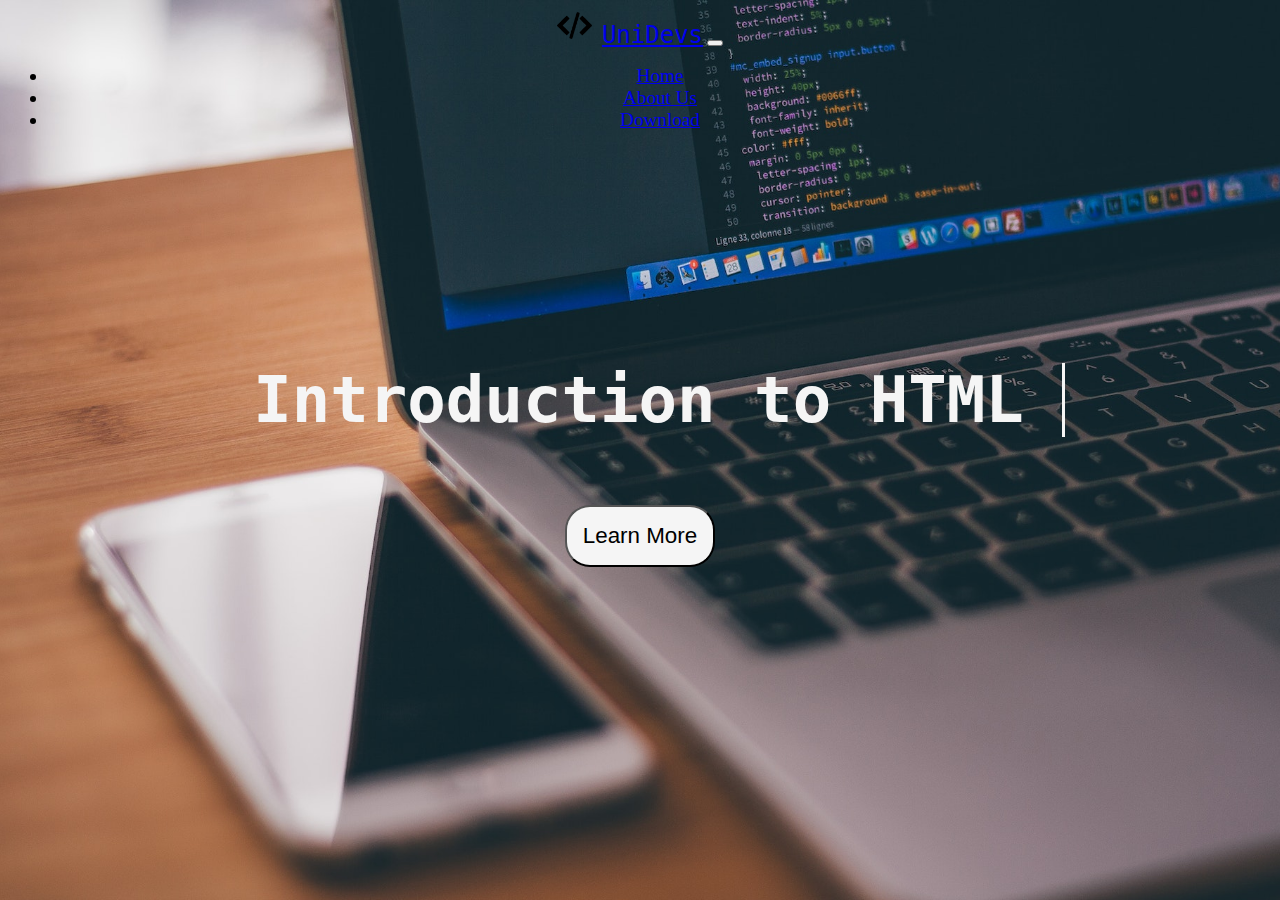
<file: index.html>
<!DOCTYPE html>
<html lang="en">

<head>
    <meta charset="UTF-8">
    <meta http-equiv="X-UA-Compatible" content="IE=edge">
    <meta name="viewport" content="width=device-width, initial-scale=1.0">
    <title>Introduction to HTML</title>
    <link rel="icon" href="programming.png">

    <!-- Bootstrap -->
    <link href="https://cdn.jsdelivr.net/npm/bootstrap@5.2.2/dist/css/bootstrap.min.css" rel="stylesheet"
        integrity="sha384-Zenh87qX5JnK2Jl0vWa8Ck2rdkQ2Bzep5IDxbcnCeuOxjzrPF/et3URy9Bv1WTRi" crossorigin="anonymous">
    <script src="https://cdn.jsdelivr.net/npm/bootstrap@5.2.2/dist/js/bootstrap.bundle.min.js"
        integrity="sha384-OERcA2EqjJCMA+/3y+gxIOqMEjwtxJY7qPCqsdltbNJuaOe923+mo//f6V8Qbsw3"
        crossorigin="anonymous"></script>
        <link rel="stylesheet" href="styles.css">
</head>

<body>

   <nav class="navbar sticky-top navbar-expand-lg navbar-light bg-light">
        <div class="container-fluid">
            <a class="navbar-brand" href="#"> <img src="programming-code-signs.png" alt="" width="ms-auto" height="35"
                    class="d-inline-block align-text-top" style="margin-right: 10px;">UniDevs</a>
            <button class="navbar-toggler" type="button" data-bs-toggle="collapse" data-bs-target="#navbarTogglerDemo02"
                aria-controls="navbarTogglerDemo02">
                <span class="navbar-toggler-icon"></span>
            </button>
            <div class="collapse navbar-collapse" id="navbarTogglerDemo02">
                <ul class="navbar-nav ms-auto">
                    <li class="nav-item">
                        <a class="nav-link active" aria-current="page" href="#">Home</a>
                    </li>
                    <li class="nav-item">
                        <a class="nav-link" href="aboutus.html">About Us</a>
                    </li>
                    <li class="nav-item">
                        <a class="nav-link" href="HTML5NotesForProfessionals.pdf" download="HTML5NotesForProfessionals.pdf">Download</a>
                    </li>
                </ul>
            </div>
        </div>
    </nav>

            <div class="wrapper">
                <h1 class="anim">Introduction to HTML</h1>
            </div>
    
            <form action="learnmore.html">
                <button id="learnbtn">Learn More</button>
            </form>
     
</body>

</html>
</file>
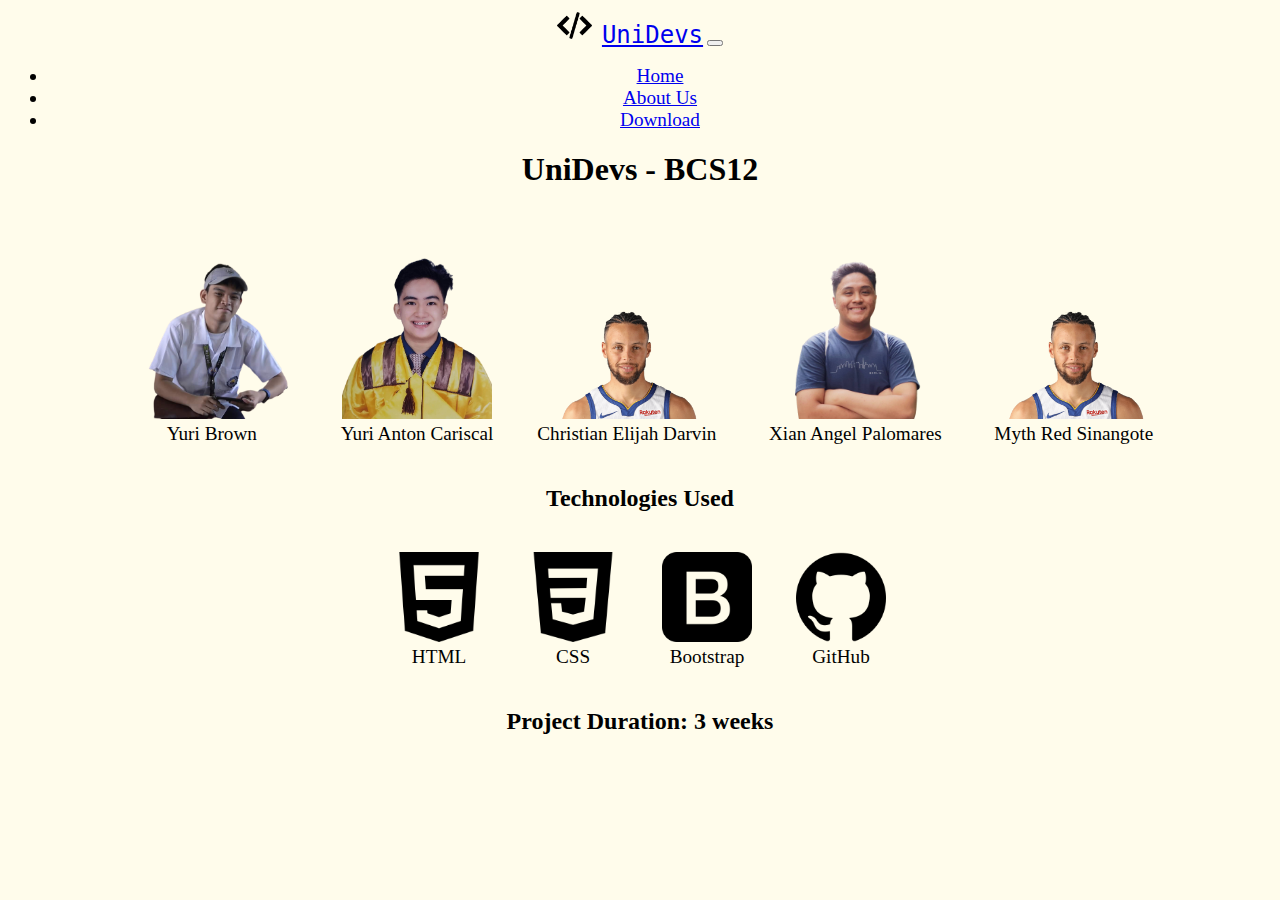
<file: aboutus.html>
<!DOCTYPE html>
<html lang="en">
<head>
    <meta charset="UTF-8">
    <meta http-equiv="X-UA-Compatible" content="IE=edge">
    <meta name="viewport" content="width=device-width, initial-scale=1.0">
    <title>About Us</title>
    <link rel="icon" href="programming.png">
     <!-- Bootstrap -->
     <link href="https://cdn.jsdelivr.net/npm/bootstrap@5.2.2/dist/css/bootstrap.min.css" rel="stylesheet"
     integrity="sha384-Zenh87qX5JnK2Jl0vWa8Ck2rdkQ2Bzep5IDxbcnCeuOxjzrPF/et3URy9Bv1WTRi" crossorigin="anonymous">
 <script src="https://cdn.jsdelivr.net/npm/bootstrap@5.2.2/dist/js/bootstrap.bundle.min.js"
     integrity="sha384-OERcA2EqjJCMA+/3y+gxIOqMEjwtxJY7qPCqsdltbNJuaOe923+mo//f6V8Qbsw3"
     crossorigin="anonymous"></script>
     <link rel="stylesheet" href="aboutus.css">
</head>

<body>
    <nav class="navbar sticky-top navbar-expand-lg navbar-light bg-light">
        <div class="container-fluid">
            <a class="navbar-brand" href="index.html"> <img src="programming-code-signs.png" alt="" width="ms-auto" height="35"
                    class="d-inline-block align-text-top" style="margin-right: 10px;">UniDevs</a>
            <button class="navbar-toggler" type="button" data-bs-toggle="collapse" data-bs-target="#navbarTogglerDemo02"
                aria-controls="navbarTogglerDemo02">
                <span class="navbar-toggler-icon"></span>
            </button>
            <div class="collapse navbar-collapse" id="navbarTogglerDemo02">
                <ul class="navbar-nav ms-auto">
                    <li class="nav-item">
                        <a class="nav-link" href="index.html">Home</a>
                    </li>
                    <li class="nav-item">
                        <a class="nav-link active" aria-current="page" href="#">About Us</a>
                    </li>
                    <li class="nav-item">
                        <a class="nav-link" href="HTML5NotesForProfessionals.pdf" download="HTML5NotesForProfessionals.pdf">Download</a>
                    </li>
                </ul>
            </div>
        </div>
    </nav>

    <h1>UniDevs - BCS12</h1>
     <figure>
        <img src="yuribrown.png" alt="" width="170">
        <figcaption>Yuri Brown</figcaption>
    </figure>

    <figure>
        <img src="yuricariscal.png" alt="" width="150">
        <figcaption>Yuri Anton Cariscal</figcaption>
    </figure>

    <figure>
        <img src="stfen-braids.png" alt="" width="150">
        <figcaption>Christian Elijah Darvin</figcaption>
    </figure>

    <figure>
        <img src="xianpal.png" alt="" width="190">
        <figcaption>Xian Angel Palomares</figcaption>
    </figure>

    <figure>
        <img src="stfen-braids.png" alt="" width="150">
        <figcaption>Myth Red Sinangote</figcaption>
    </figure>

    <h2>Technologies Used</h2>
    <figure>
        <a href="https://developer.mozilla.org/en-US/docs/Learn/HTML/Introduction_to_HTML/Getting_started" target="_blank"><img src="html.png" class="technology" alt="html-logo"></a>
        <figcaption>HTML</figcaption>
    </figure>

    <figure>
        <a href="https://developer.mozilla.org/en-US/docs/Learn/Getting_started_with_the_web/CSS_basics" target="_blank"><img src="css-3.png" class="technology" alt="css-logo"></a>
        <figcaption>CSS</figcaption>
    </figure>

    <figure>
        <a href="https://getbootstrap.com/docs/5.0/getting-started/introduction/" target="_blank"><img src="bootstrap.png" class="technology" alt="bootstrap-logo"></a>
        <figcaption>Bootstrap</figcaption>
    </figure>

    <figure>
        <a href="https://github.com/christian-darvs/Final-Output" target="_blank"><img src="github.png" class="technology" alt="github-logo"></a>
        <figcaption>GitHub</figcaption>
    </figure> 

    <h2>Project Duration: 3 weeks</h2>
</body>
</html>
</file>
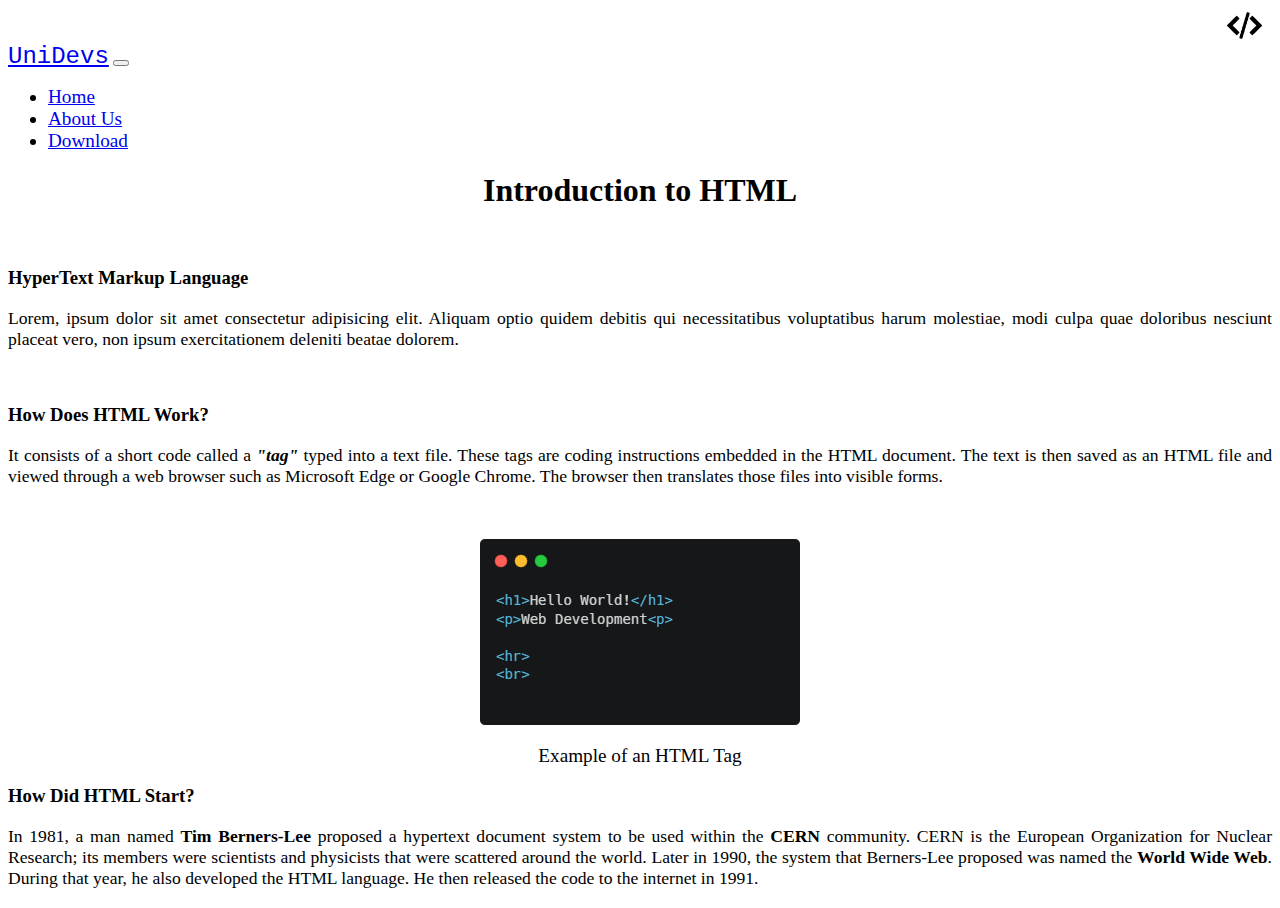
<file: introduction.html>
<!DOCTYPE html>
<html lang="en">

<head>
    <meta charset="UTF-8">
    <meta http-equiv="X-UA-Compatible" content="IE=edge">
    <meta name="viewport" content="width=device-width, initial-scale=1.0">
    <title>Introduction to HTML</title>
    <link rel="icon" href="programming.png">
    <!-- Bootstrap -->
    <link href="https://cdn.jsdelivr.net/npm/bootstrap@5.2.2/dist/css/bootstrap.min.css" rel="stylesheet"
        integrity="sha384-Zenh87qX5JnK2Jl0vWa8Ck2rdkQ2Bzep5IDxbcnCeuOxjzrPF/et3URy9Bv1WTRi" crossorigin="anonymous">
    <script src="https://cdn.jsdelivr.net/npm/bootstrap@5.2.2/dist/js/bootstrap.bundle.min.js"
        integrity="sha384-OERcA2EqjJCMA+/3y+gxIOqMEjwtxJY7qPCqsdltbNJuaOe923+mo//f6V8Qbsw3"
        crossorigin="anonymous"></script>
    <link rel="stylesheet" href="introduction.css">

</head>

<body>
    <nav class="navbar sticky-top navbar-expand-lg navbar-light bg-light">
        <div class="container-fluid">
            <a class="navbar-brand" href="index.html"> <img src="programming-code-signs.png" alt="" width="ms-auto"
                    height="35" class="d-inline-block align-text-top" style="margin-right: 10px;">UniDevs</a>
            <button class="navbar-toggler" type="button" data-bs-toggle="collapse" data-bs-target="#navbarTogglerDemo02"
                aria-controls="navbarTogglerDemo02">
                <span class="navbar-toggler-icon"></span>
            </button>
            <div class="collapse navbar-collapse" id="navbarTogglerDemo02">
                <ul class="navbar-nav ms-auto">
                    <li class="nav-item">
                        <a class="nav-link" href="index.html">Home</a>
                    </li>
                    <li class="nav-item">
                        <a class="nav-link" href="aboutus.html">About Us</a>
                    </li>
                    <li class="nav-item">
                        <a class="nav-link" href="HTML5NotesForProfessionals.pdf"
                            download="HTML5NotesForProfessionals.pdf">Download</a>
                    </li>
                </ul>
            </div>
        </div>
    </nav>
    <h1>Introduction to HTML</h1>
    <br>
    <div class="container-fluid">
        <h3>HyperText Markup Language</h3>
        <p>Lorem, ipsum dolor sit amet consectetur adipisicing elit. Aliquam optio quidem debitis qui necessitatibus
            voluptatibus harum molestiae, modi culpa quae doloribus nesciunt placeat vero, non ipsum exercitationem
            deleniti beatae dolorem.</p>
        <br>
        <h3>How Does HTML Work?</h3>
        <p>It consists of a short code called a <strong><em>"tag"</em></strong> typed into a text file. These tags are
            coding instructions embedded in the HTML document. The text is then saved as an HTML file and viewed through
            a web browser such as Microsoft Edge or Google Chrome. The browser then translates those files into visible
            forms.</p>
        <br>
        <figure>
            <img src="carb8.png" alt="">
            <figcaption>Example of an HTML Tag</figcaption>
        </figure>
        <h3>How Did HTML Start?</h3>
        <p>In 1981, a man named <strong>Tim Berners-Lee</strong> proposed a hypertext document system to be used within
            the <strong>CERN</strong> community. CERN is the European Organization for Nuclear Research; its members
            were scientists and physicists that were scattered around the world. Later in 1990, the system that
            Berners-Lee proposed was named the <strong>World Wide Web</strong>. During that year, he also developed the
            HTML language. He then released the code to the internet in 1991.</p>



    </div>
    </div>
</body>

</html>
</file>
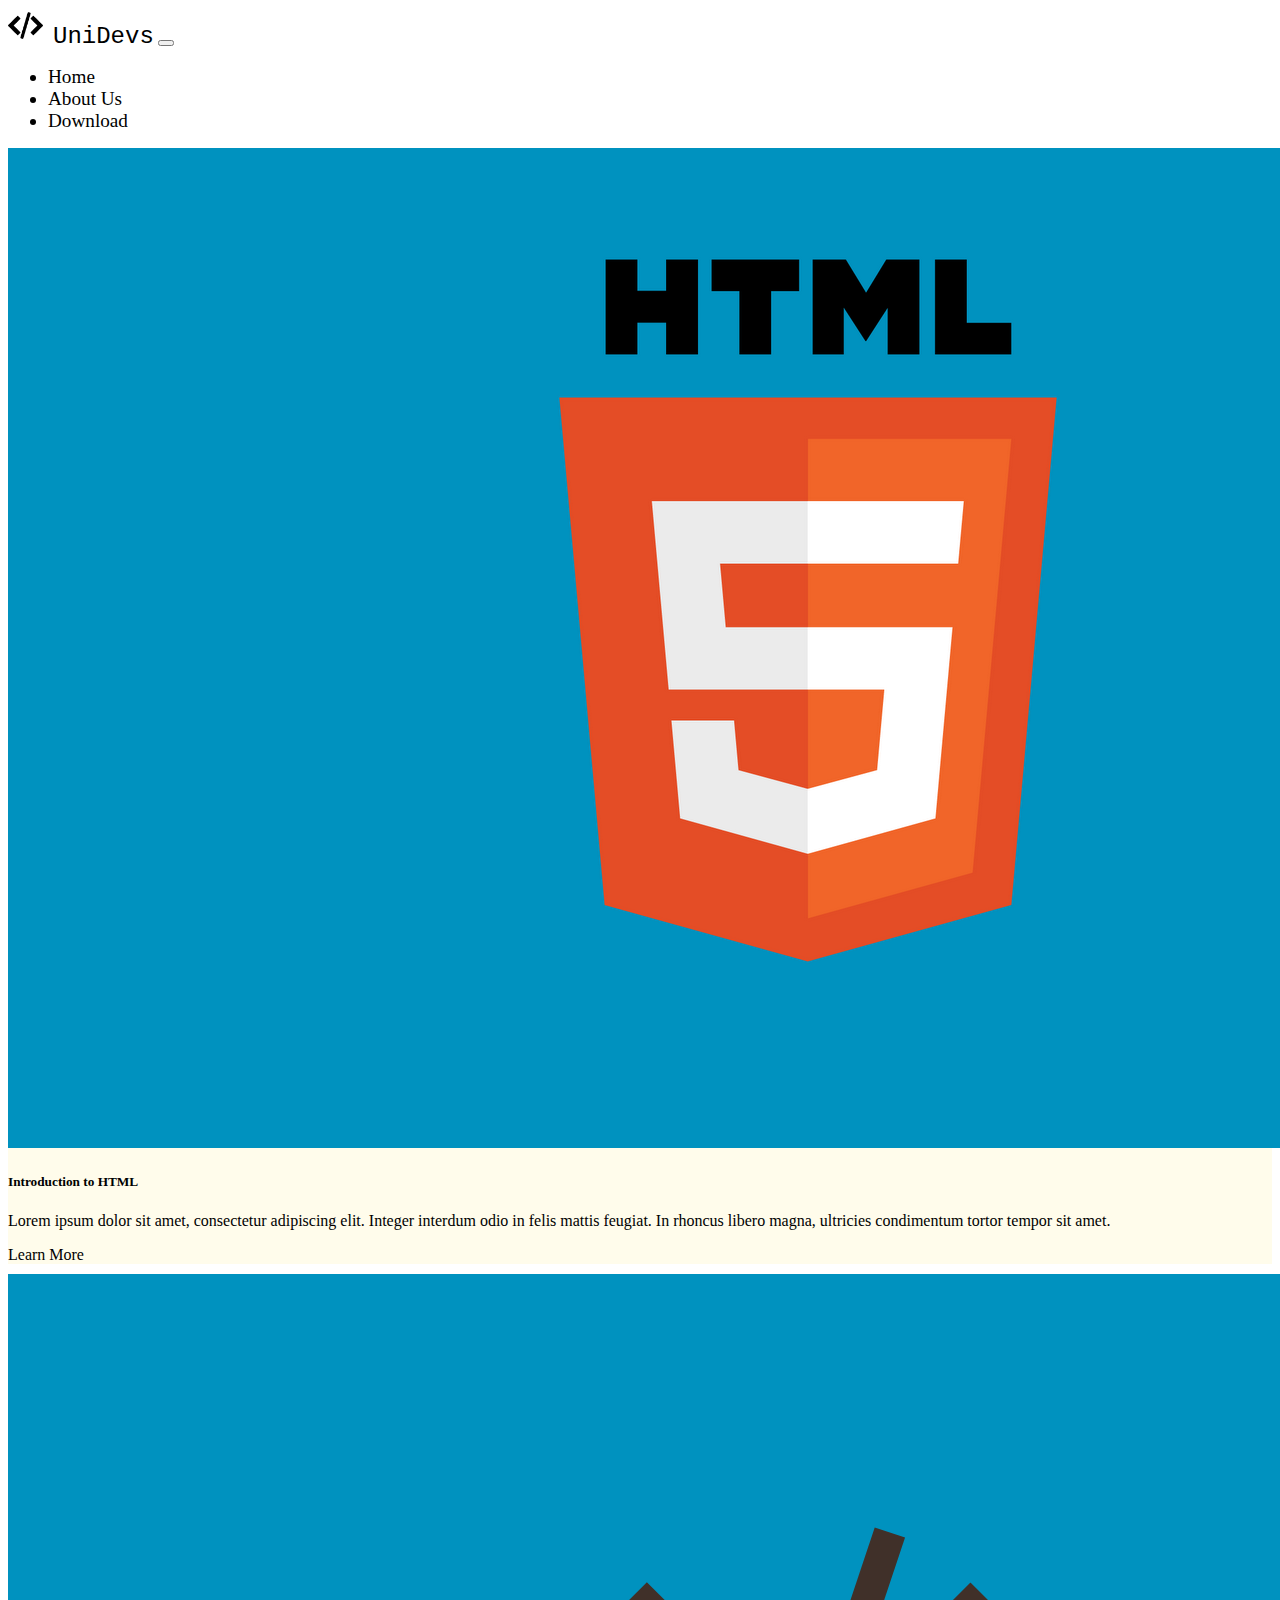
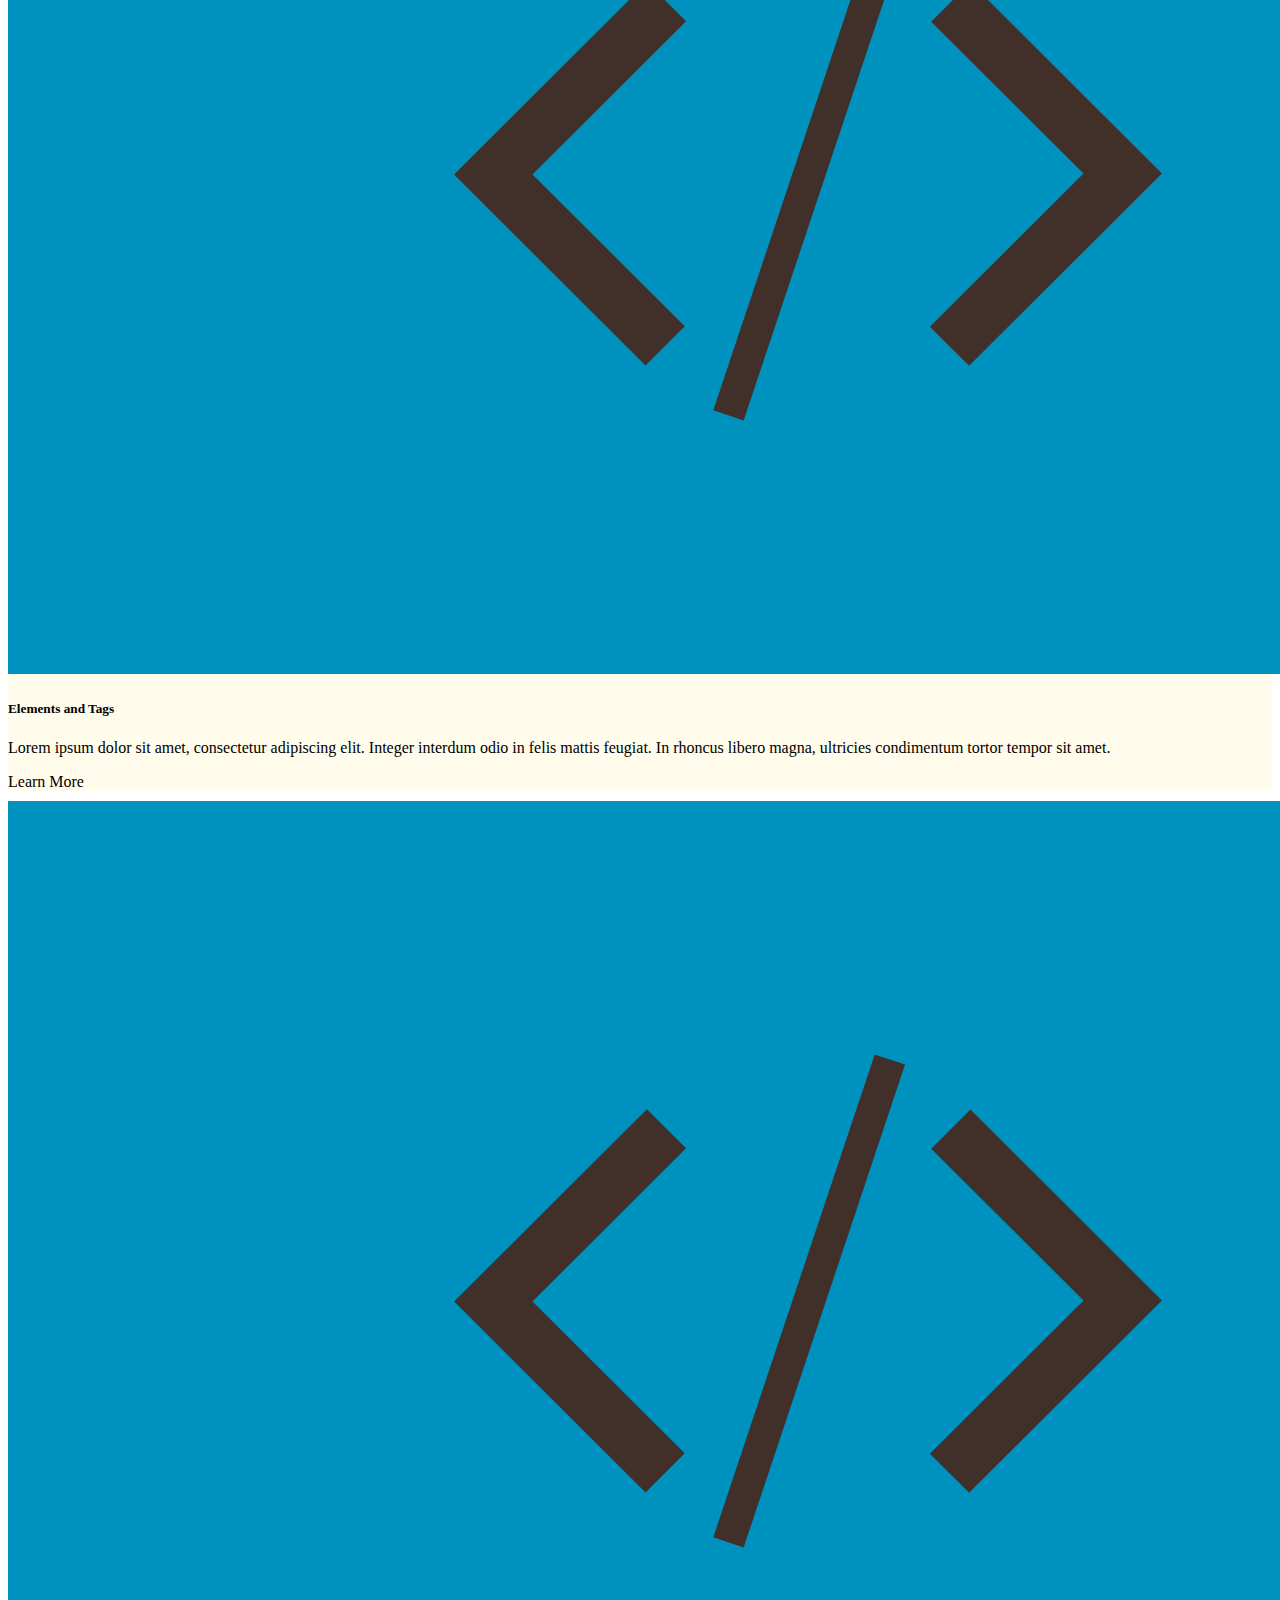
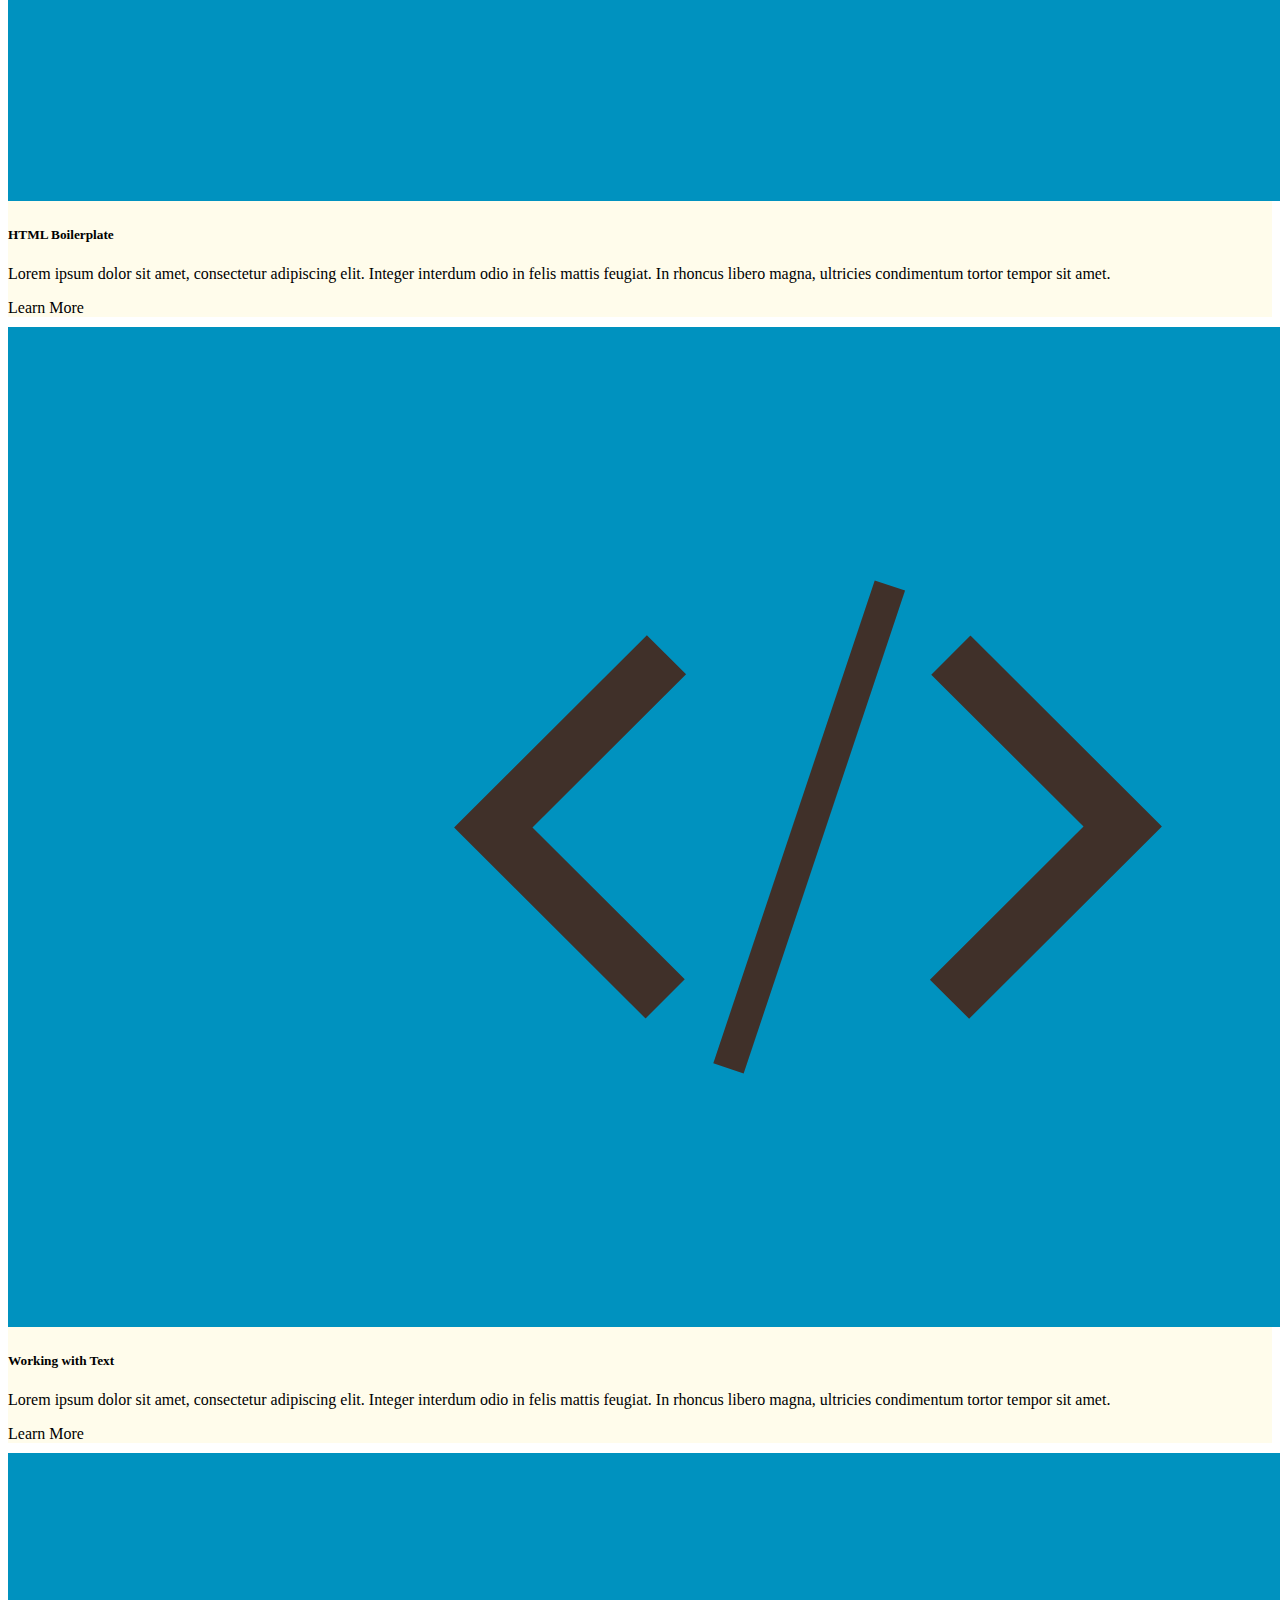
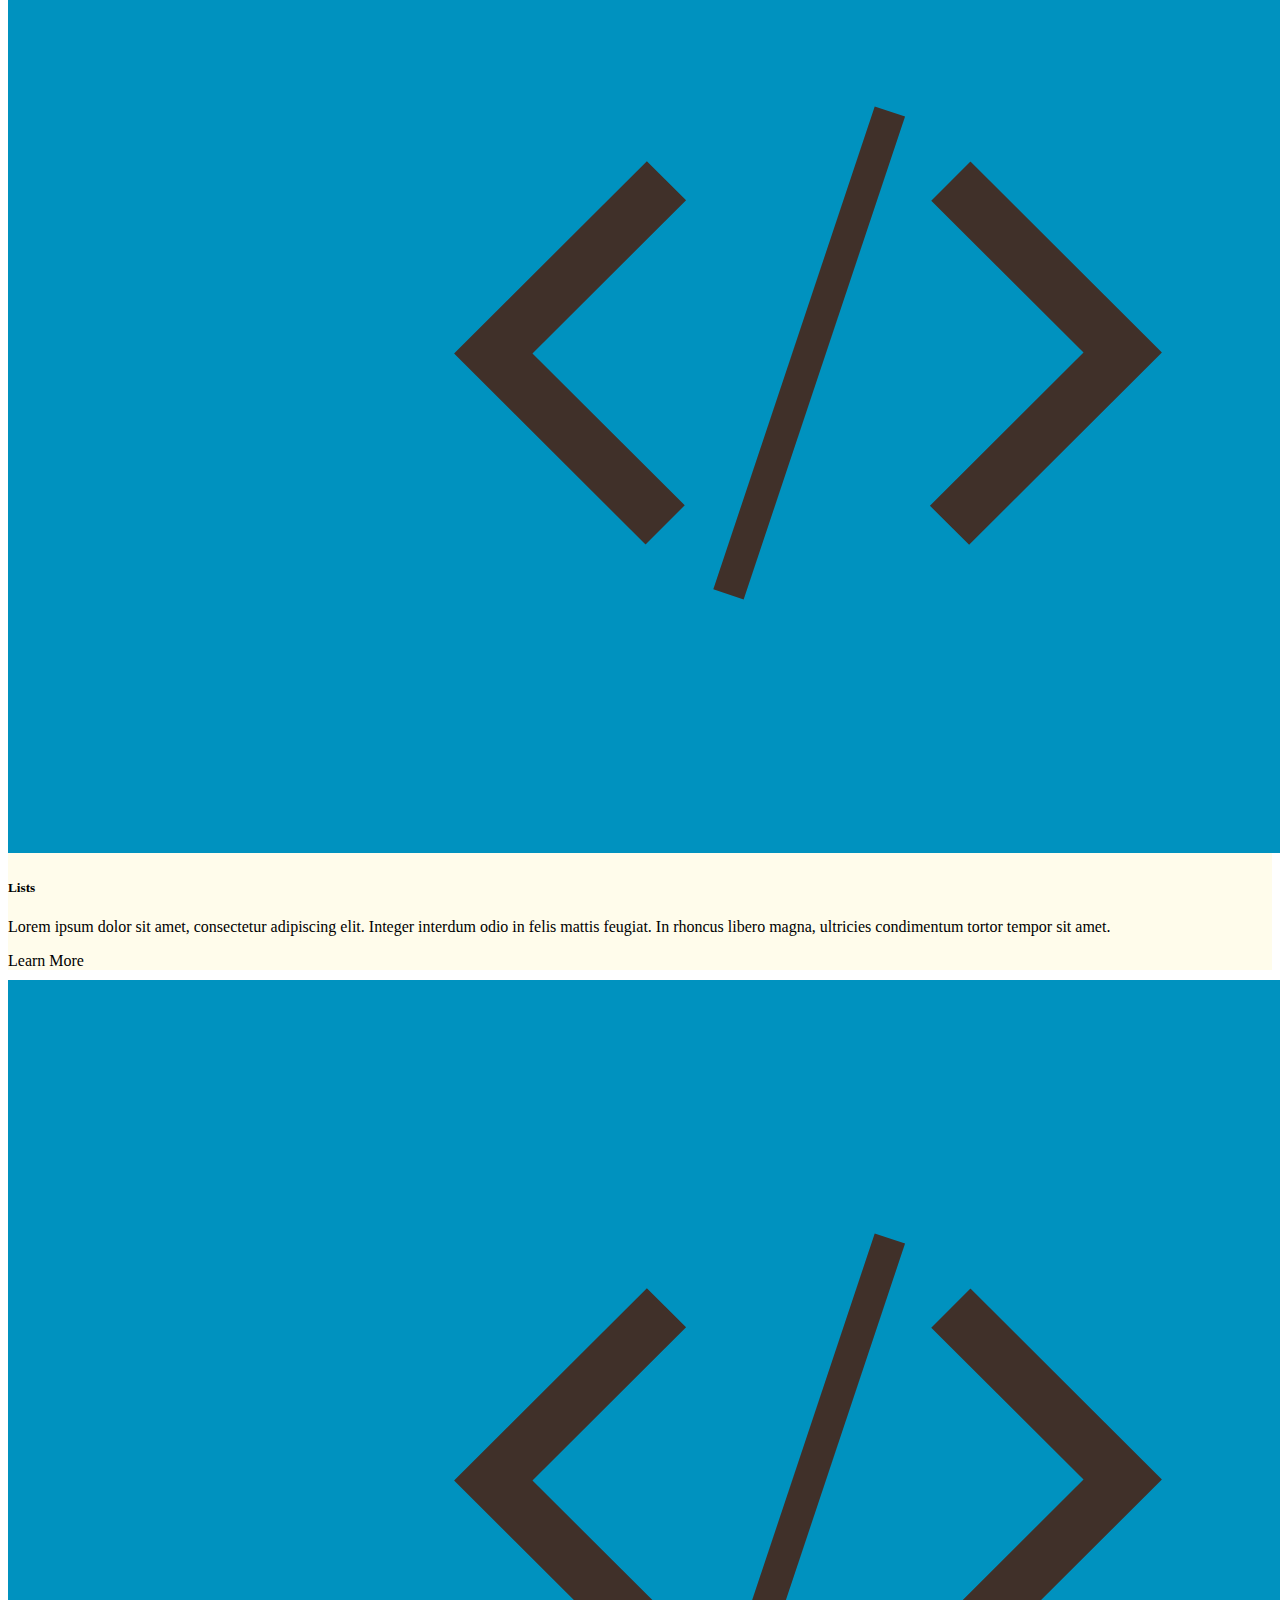
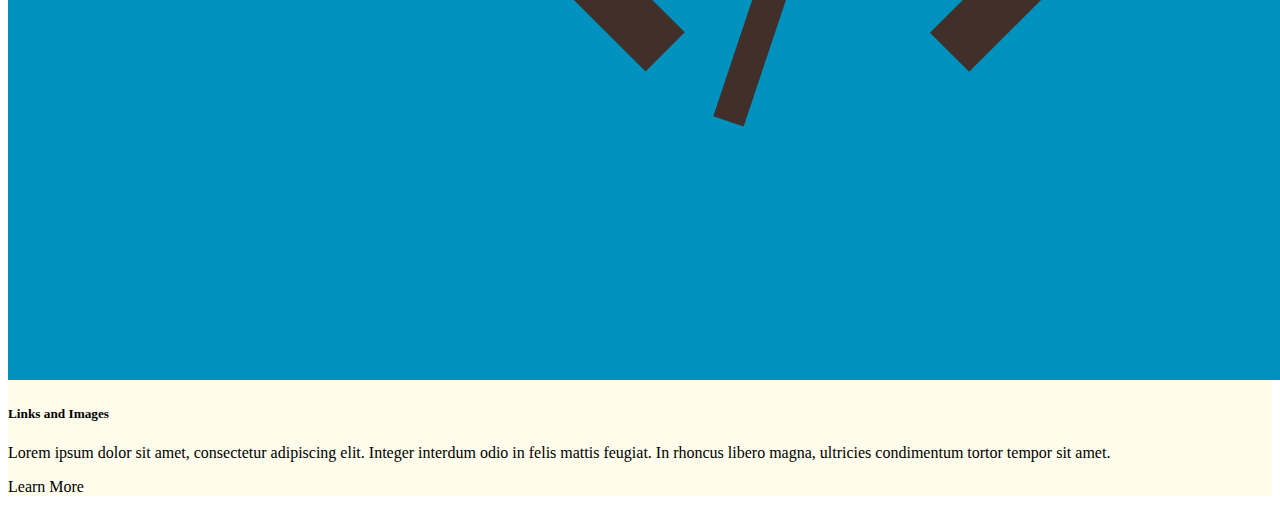
<file: learnmore.html>
<!DOCTYPE html>
<html lang="en">
<head>
    <meta charset="UTF-8">
    <meta http-equiv="X-UA-Compatible" content="IE=edge">
    <meta name="viewport" content="width=device-width, initial-scale=1.0">
    <title>Introduction to HTML</title>
    <link rel="icon" href="programming.png">
    <!-- Bootstrap -->
    <link href="https://cdn.jsdelivr.net/npm/bootstrap@5.2.2/dist/css/bootstrap.min.css" rel="stylesheet"
    integrity="sha384-Zenh87qX5JnK2Jl0vWa8Ck2rdkQ2Bzep5IDxbcnCeuOxjzrPF/et3URy9Bv1WTRi" crossorigin="anonymous">
<script src="https://cdn.jsdelivr.net/npm/bootstrap@5.2.2/dist/js/bootstrap.bundle.min.js"
    integrity="sha384-OERcA2EqjJCMA+/3y+gxIOqMEjwtxJY7qPCqsdltbNJuaOe923+mo//f6V8Qbsw3"
    crossorigin="anonymous"></script>
    <link rel="stylesheet" href="learnmore.css">
</head>
<body>
    <nav class="navbar sticky-top navbar-expand-lg navbar-light bg-secondary">
        <div class="container-fluid">
            <a class="navbar-brand" href="index.html"> <img src="programming-code-signs.png" alt="" width="ms-auto" height="35"
                    class="d-inline-block align-text-top" style="margin-right: 10px;">UniDevs</a>
            <button class="navbar-toggler" type="button" data-bs-toggle="collapse" data-bs-target="#navbarTogglerDemo02"
                aria-controls="navbarTogglerDemo02">
                <span class="navbar-toggler-icon"></span>
            </button>
            <div class="collapse navbar-collapse" id="navbarTogglerDemo02">
                <ul class="navbar-nav ms-auto">
                    <li class="nav-item">
                        <a class="nav-link active" aria-current="page" href="index.html">Home</a>
                    </li>
                    <li class="nav-item">
                        <a class="nav-link" href="aboutus.html">About Us</a>
                    </li>
                    <li class="nav-item">
                        <a class="nav-link" href="HTML5NotesForProfessionals.pdf" download="HTML5NotesForProfessionals.pdf">Download</a>
                    </li>
                </ul>
            </div>
        </div>
    </nav>

 <div class="container">
        <div class="row g-4">
            <div class="col-12 col-md-6 col-lg-4">
                <div class="card">
                    <img src="R.png"
                        class="card-img-top" alt="...">

                    <div class="card-body">
                        <h5 class="card-title"><a href="introduction.html">Introduction to HTML</a></h5>
                        <p class="card-text">Lorem ipsum dolor sit amet, consectetur adipiscing elit. Integer interdum
                            odio in felis mattis feugiat. In rhoncus libero magna, ultricies condimentum tortor tempor
                            sit amet.</p>
                        <a href="introduction.html" class="btn btn-primary">Learn More</a>
                    </div>
                </div>
            </div>
            <div class="col-12 col-md-6 col-lg-4">
                <div class="card">
                    <img src="Untitled design.png"
                        class="card-img-top" alt="...">
                    <div class="card-body">
                        <h5 class="card-title">Elements and Tags</h5>
                        <p class="card-text">Lorem ipsum dolor sit amet, consectetur adipiscing elit. Integer interdum
                            odio in felis mattis feugiat. In rhoncus libero magna, ultricies condimentum tortor tempor
                            sit amet.</p>
                        <a href="#" class="btn btn-primary">Learn More</a>
                    </div>
                </div>
            </div>
            <div class="col-12 col-md-6 col-lg-4">
                <div class="card">
                    <img src="Untitled design.png"
                        class="card-img-top" alt="...">

                    <div class="card-body">
                        <h5 class="card-title">HTML Boilerplate</h5>
                        <p class="card-text">Lorem ipsum dolor sit amet, consectetur adipiscing elit. Integer interdum
                            odio in felis mattis feugiat. In rhoncus libero magna, ultricies condimentum tortor tempor
                            sit amet.</p>
                        <a href="#" class="btn btn-primary">Learn More</a>
                    </div>
                </div>
            </div>

            <div class="col-12 col-md-6 col-lg-4">
                <div class="card"  id="bottom">
                    <img src="Untitled design.png"
                        class="card-img-top" alt="...">

                    <div class="card-body">
                        <h5 class="card-title">Working with Text</h5>
                        <p class="card-text">Lorem ipsum dolor sit amet, consectetur adipiscing elit. Integer interdum
                            odio in felis mattis feugiat. In rhoncus libero magna, ultricies condimentum tortor tempor
                            sit amet.</p>
                        <a href="#" class="btn btn-primary">Learn More</a>
                    </div>
                </div>
            </div>

            <div class="col-12 col-md-6 col-lg-4">
                <div class="card" id="bottom">
                    <img src="Untitled design.png"
                        class="card-img-top" alt="...">

                    <div class="card-body">
                        <h5 class="card-title">Lists</h5>
                        <p class="card-text">Lorem ipsum dolor sit amet, consectetur adipiscing elit. Integer interdum
                            odio in felis mattis feugiat. In rhoncus libero magna, ultricies condimentum tortor tempor
                            sit amet.</p>
                        <a href="#" class="btn btn-primary">Learn More</a>
                    </div>
                </div>
            </div>

            <div class="col-12 col-md-6 col-lg-4">
                <div class="card" id="bottom">
                    <img src="Untitled design.png"
                        class="card-img-top" alt="...">

                    <div class="card-body">
                        <h5 class="card-title">Links and Images</h5>
                        <p class="card-text">Lorem ipsum dolor sit amet, consectetur adipiscing elit. Integer interdum
                            odio in felis mattis feugiat. In rhoncus libero magna, ultricies condimentum tortor tempor
                            sit amet.</p>
                        <a href="#" class="btn btn-primary">Learn More</a>
                    </div>
                </div>
            </div>
        </div>
    </div>

    </div> 
</body>
</html>
</file>
<file: styles.css>
/* .card {
    margin-top: 15px;
    margin-bottom: 15px;
    background-color: #fffceb;
}

body {
    background-color: #fffceb;
} */

.navbar-brand{
    font-size: 1.5rem;
    font-weight: 400;
    font-family: monospace;
}

.nav-item{
    font-size: 1.2rem;
}

body {
    height: 100%;
    background: url(pexels-negative-space-48606.jpg) no-repeat center center fixed;
    background-size: cover;
    text-align: center;

}

.anim{
    width: 22ch;
    animation: typing 3s steps(22), blink .5s step-end infinite alternate;
    white-space: nowrap;
    overflow: hidden;
    font-family: monospace;
    border-right: 3px solid;

}
.wrapper{
    place-items: center;
    display: grid;            
overflow: hidden;
margin: 15% auto 0;
white-space: normal;
word-break: break-all;
width: auto;

}
@keyframes typing {
    from{
        width: 0;
    }
}

@keyframes blink{
    50%{
        border-color: transparent;
    }
}

h1{
    
    font-size: 2.5rem;
    color: whitesmoke;
    text-align: center;
    place-content: center;
    white-space: normal;
    overflow-wrap: break-word;

}

#learnbtn{
    background-color: whitesmoke;
    padding: 1rem;
    margin-top: 25px;
    font-size: 1.4rem;
    border-radius: 25px;
    cursor: pointer;                                 
                  
}

button:hover{
    background-color: lightgray;
    transition: all 0.3s ease 0s;
}

@media (max-width: 576px) { 
    h1{
       font-size: 1.7rem;
    }
    .wrapper {
        margin-top: 60%;
        display: grid;
        word-wrap: normal;
        overflow-wrap: normal;
    }

    #learnbtn{
        font-size: 1.2rem;
    }
}

/* @media (max-width: 400px) { 
    h1{
       font-size: 1.7rem;
    }
    .wrapper {
        margin-top: 40%;
        display: grid;
        word-wrap: normal;
        overflow-wrap: normal;
    }
    #learnbtn{
        font-size: 1.2rem;
    }
} */

@media (min-width: 900px) { 
    h1{
       font-size: 4rem;
    }
}
</file>
<file: aboutus.css>
body{
    text-align: center;
    background-color: #fffceb;
}

figure{
    display: inline-block;
    margin: 20px;

}

figcaption{
    font-size: 1.2rem;
}

p{
    font-size: 1.4rem;
    line-height: 1.3;
}

h2, h1{
    margin-top: 20px;
}

.card-img-top{
width: 50%;
}

.row{
    width: 100%;
}

.technology{
    width: 90px;
}

.navbar-brand{
    font-size: 1.5rem;
    font-weight: 400;
    font-family: monospace;
}

.nav-item{
    font-size: 1.2rem;
}
</file>
<file: introduction.css>
.navbar-brand{
    font-size: 1.5rem;
    font-weight: 400;
    font-family: monospace;
}

.nav-item{
    font-size: 1.2rem;
}

h1 {
    text-align: center;
    margin-top: 20px;
}

.container-lg{
    text-align: right;
}

h3{
    text-align: left;
}
p{
    text-align: justify;
    font-size: 1.1rem;
}

img{
    margin: 0 auto;
    display: block;
    margin-bottom: 0;
    margin-top: 0;
    text-align: center;
    
    }
    
    figcaption{
    text-align: center;
     font-size: 1.2rem;
     margin-top: 20px;
    }
</file>
<file: learnmore.css>
.navbar-brand{
    font-size: 1.5rem;
    font-weight: 400;
    font-family: monospace;
}

.nav-item{
    font-size: 1.2rem;
}

.card {
    margin-top: 10px;
    margin-bottom: 10px;
    background-color: #fffceb;
}

a {
    text-decoration: none;
    color: black;
}

a:hover{
color: black;
}
.g-4, .gy-4 {
    --bs-gutter-y: 1rem;
}
</file>
